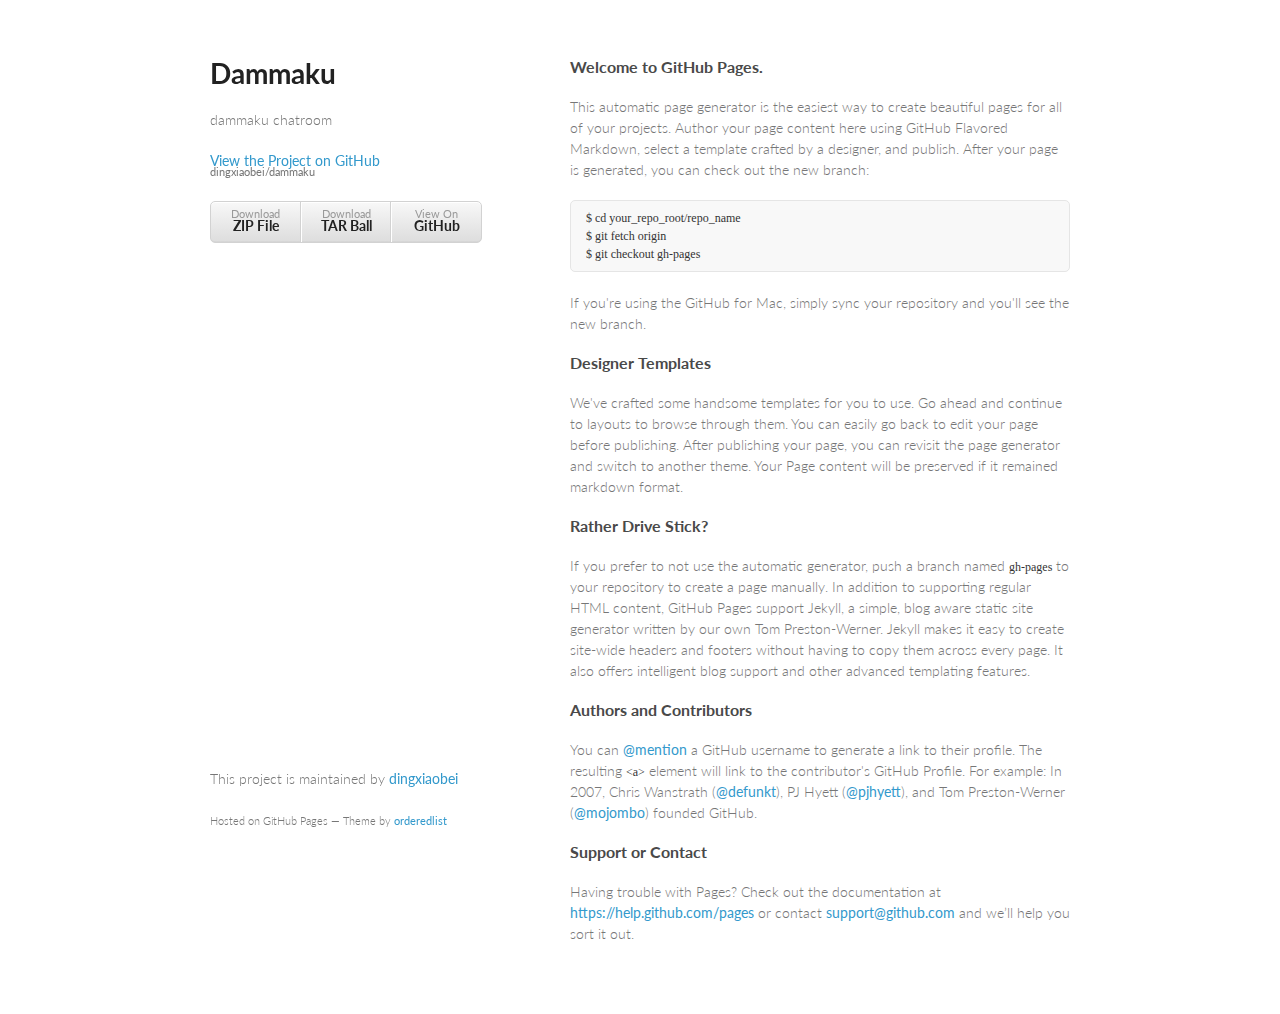
<file: index.html>
<!doctype html>
<html>
  <head>
    <meta charset="utf-8">
    <meta http-equiv="X-UA-Compatible" content="chrome=1">
    <title>Dammaku by dingxiaobei</title>

    <link rel="stylesheet" href="stylesheets/styles.css">
    <link rel="stylesheet" href="stylesheets/pygment_trac.css">
    <meta name="viewport" content="width=device-width, initial-scale=1, user-scalable=no">
    <!--[if lt IE 9]>
    <script src="//html5shiv.googlecode.com/svn/trunk/html5.js"></script>
    <![endif]-->
  </head>
  <body>
    <div class="wrapper">
      <header>
        <h1>Dammaku</h1>
        <p>dammaku chatroom</p>

        <p class="view"><a href="https://github.com/dingxiaobei/dammaku">View the Project on GitHub <small>dingxiaobei/dammaku</small></a></p>


        <ul>
          <li><a href="https://github.com/dingxiaobei/dammaku/zipball/master">Download <strong>ZIP File</strong></a></li>
          <li><a href="https://github.com/dingxiaobei/dammaku/tarball/master">Download <strong>TAR Ball</strong></a></li>
          <li><a href="https://github.com/dingxiaobei/dammaku">View On <strong>GitHub</strong></a></li>
        </ul>
      </header>
      <section>
        <h3>
<a id="welcome-to-github-pages" class="anchor" href="#welcome-to-github-pages" aria-hidden="true"><span class="octicon octicon-link"></span></a>Welcome to GitHub Pages.</h3>

<p>This automatic page generator is the easiest way to create beautiful pages for all of your projects. Author your page content here using GitHub Flavored Markdown, select a template crafted by a designer, and publish. After your page is generated, you can check out the new branch:</p>

<pre><code>$ cd your_repo_root/repo_name
$ git fetch origin
$ git checkout gh-pages
</code></pre>

<p>If you're using the GitHub for Mac, simply sync your repository and you'll see the new branch.</p>

<h3>
<a id="designer-templates" class="anchor" href="#designer-templates" aria-hidden="true"><span class="octicon octicon-link"></span></a>Designer Templates</h3>

<p>We've crafted some handsome templates for you to use. Go ahead and continue to layouts to browse through them. You can easily go back to edit your page before publishing. After publishing your page, you can revisit the page generator and switch to another theme. Your Page content will be preserved if it remained markdown format.</p>

<h3>
<a id="rather-drive-stick" class="anchor" href="#rather-drive-stick" aria-hidden="true"><span class="octicon octicon-link"></span></a>Rather Drive Stick?</h3>

<p>If you prefer to not use the automatic generator, push a branch named <code>gh-pages</code> to your repository to create a page manually. In addition to supporting regular HTML content, GitHub Pages support Jekyll, a simple, blog aware static site generator written by our own Tom Preston-Werner. Jekyll makes it easy to create site-wide headers and footers without having to copy them across every page. It also offers intelligent blog support and other advanced templating features.</p>

<h3>
<a id="authors-and-contributors" class="anchor" href="#authors-and-contributors" aria-hidden="true"><span class="octicon octicon-link"></span></a>Authors and Contributors</h3>

<p>You can <a href="https://github.com/blog/821" class="user-mention">@mention</a> a GitHub username to generate a link to their profile. The resulting <code>&lt;a&gt;</code> element will link to the contributor's GitHub Profile. For example: In 2007, Chris Wanstrath (<a href="https://github.com/defunkt" class="user-mention">@defunkt</a>), PJ Hyett (<a href="https://github.com/pjhyett" class="user-mention">@pjhyett</a>), and Tom Preston-Werner (<a href="https://github.com/mojombo" class="user-mention">@mojombo</a>) founded GitHub.</p>

<h3>
<a id="support-or-contact" class="anchor" href="#support-or-contact" aria-hidden="true"><span class="octicon octicon-link"></span></a>Support or Contact</h3>

<p>Having trouble with Pages? Check out the documentation at <a href="https://help.github.com/pages">https://help.github.com/pages</a> or contact <a href="mailto:support@github.com">support@github.com</a> and we’ll help you sort it out.</p>
      </section>
      <footer>
        <p>This project is maintained by <a href="https://github.com/dingxiaobei">dingxiaobei</a></p>
        <p><small>Hosted on GitHub Pages &mdash; Theme by <a href="https://github.com/orderedlist">orderedlist</a></small></p>
      </footer>
    </div>
    <script src="javascripts/scale.fix.js"></script>
    
  </body>
</html>
</file>
<file: stylesheets/styles.css>
@import url(https://fonts.googleapis.com/css?family=Lato:300italic,700italic,300,700);

body {
  padding:50px;
  font:14px/1.5 Lato, "Helvetica Neue", Helvetica, Arial, sans-serif;
  color:#777;
  font-weight:300;
}

h1, h2, h3, h4, h5, h6 {
  color:#222;
  margin:0 0 20px;
}

p, ul, ol, table, pre, dl {
  margin:0 0 20px;
}

h1, h2, h3 {
  line-height:1.1;
}

h1 {
  font-size:28px;
}

h2 {
  color:#393939;
}

h3, h4, h5, h6 {
  color:#494949;
}

a {
  color:#39c;
  font-weight:400;
  text-decoration:none;
}

a small {
  font-size:11px;
  color:#777;
  margin-top:-0.6em;
  display:block;
}

.wrapper {
  width:860px;
  margin:0 auto;
}

blockquote {
  border-left:1px solid #e5e5e5;
  margin:0;
  padding:0 0 0 20px;
  font-style:italic;
}

code, pre {
  font-family:Monaco, Bitstream Vera Sans Mono, Lucida Console, Terminal;
  color:#333;
  font-size:12px;
}

pre {
  padding:8px 15px;
  background: #f8f8f8;  
  border-radius:5px;
  border:1px solid #e5e5e5;
  overflow-x: auto;
}

table {
  width:100%;
  border-collapse:collapse;
}

th, td {
  text-align:left;
  padding:5px 10px;
  border-bottom:1px solid #e5e5e5;
}

dt {
  color:#444;
  font-weight:700;
}

th {
  color:#444;
}

img {
  max-width:100%;
}

header {
  width:270px;
  float:left;
  position:fixed;
}

header ul {
  list-style:none;
  height:40px;
  
  padding:0;
  
  background: #eee;
  background: -moz-linear-gradient(top, #f8f8f8 0%, #dddddd 100%);
  background: -webkit-gradient(linear, left top, left bottom, color-stop(0%,#f8f8f8), color-stop(100%,#dddddd));
  background: -webkit-linear-gradient(top, #f8f8f8 0%,#dddddd 100%);
  background: -o-linear-gradient(top, #f8f8f8 0%,#dddddd 100%);
  background: -ms-linear-gradient(top, #f8f8f8 0%,#dddddd 100%);
  background: linear-gradient(top, #f8f8f8 0%,#dddddd 100%);
  
  border-radius:5px;
  border:1px solid #d2d2d2;
  box-shadow:inset #fff 0 1px 0, inset rgba(0,0,0,0.03) 0 -1px 0;
  width:270px;
}

header li {
  width:89px;
  float:left;
  border-right:1px solid #d2d2d2;
  height:40px;
}

header ul a {
  line-height:1;
  font-size:11px;
  color:#999;
  display:block;
  text-align:center;
  padding-top:6px;
  height:40px;
}

strong {
  color:#222;
  font-weight:700;
}

header ul li + li {
  width:88px;
  border-left:1px solid #fff;
}

header ul li + li + li {
  border-right:none;
  width:89px;
}

header ul a strong {
  font-size:14px;
  display:block;
  color:#222;
}

section {
  width:500px;
  float:right;
  padding-bottom:50px;
}

small {
  font-size:11px;
}

hr {
  border:0;
  background:#e5e5e5;
  height:1px;
  margin:0 0 20px;
}

footer {
  width:270px;
  float:left;
  position:fixed;
  bottom:50px;
}

@media print, screen and (max-width: 960px) {
  
  div.wrapper {
    width:auto;
    margin:0;
  }
  
  header, section, footer {
    float:none;
    position:static;
    width:auto;
  }
  
  header {
    padding-right:320px;
  }
  
  section {
    border:1px solid #e5e5e5;
    border-width:1px 0;
    padding:20px 0;
    margin:0 0 20px;
  }
  
  header a small {
    display:inline;
  }
  
  header ul {
    position:absolute;
    right:50px;
    top:52px;
  }
}

@media print, screen and (max-width: 720px) {
  body {
    word-wrap:break-word;
  }
  
  header {
    padding:0;
  }
  
  header ul, header p.view {
    position:static;
  }
  
  pre, code {
    word-wrap:normal;
  }
}

@media print, screen and (max-width: 480px) {
  body {
    padding:15px;
  }
  
  header ul {
    display:none;
  }
}

@media print {
  body {
    padding:0.4in;
    font-size:12pt;
    color:#444;
  }
}
</file>
<file: stylesheets/pygment_trac.css>
.highlight  { background: #ffffff; }
.highlight .c { color: #999988; font-style: italic } /* Comment */
.highlight .err { color: #a61717; background-color: #e3d2d2 } /* Error */
.highlight .k { font-weight: bold } /* Keyword */
.highlight .o { font-weight: bold } /* Operator */
.highlight .cm { color: #999988; font-style: italic } /* Comment.Multiline */
.highlight .cp { color: #999999; font-weight: bold } /* Comment.Preproc */
.highlight .c1 { color: #999988; font-style: italic } /* Comment.Single */
.highlight .cs { color: #999999; font-weight: bold; font-style: italic } /* Comment.Special */
.highlight .gd { color: #000000; background-color: #ffdddd } /* Generic.Deleted */
.highlight .gd .x { color: #000000; background-color: #ffaaaa } /* Generic.Deleted.Specific */
.highlight .ge { font-style: italic } /* Generic.Emph */
.highlight .gr { color: #aa0000 } /* Generic.Error */
.highlight .gh { color: #999999 } /* Generic.Heading */
.highlight .gi { color: #000000; background-color: #ddffdd } /* Generic.Inserted */
.highlight .gi .x { color: #000000; background-color: #aaffaa } /* Generic.Inserted.Specific */
.highlight .go { color: #888888 } /* Generic.Output */
.highlight .gp { color: #555555 } /* Generic.Prompt */
.highlight .gs { font-weight: bold } /* Generic.Strong */
.highlight .gu { color: #800080; font-weight: bold; } /* Generic.Subheading */
.highlight .gt { color: #aa0000 } /* Generic.Traceback */
.highlight .kc { font-weight: bold } /* Keyword.Constant */
.highlight .kd { font-weight: bold } /* Keyword.Declaration */
.highlight .kn { font-weight: bold } /* Keyword.Namespace */
.highlight .kp { font-weight: bold } /* Keyword.Pseudo */
.highlight .kr { font-weight: bold } /* Keyword.Reserved */
.highlight .kt { color: #445588; font-weight: bold } /* Keyword.Type */
.highlight .m { color: #009999 } /* Literal.Number */
.highlight .s { color: #d14 } /* Literal.String */
.highlight .na { color: #008080 } /* Name.Attribute */
.highlight .nb { color: #0086B3 } /* Name.Builtin */
.highlight .nc { color: #445588; font-weight: bold } /* Name.Class */
.highlight .no { color: #008080 } /* Name.Constant */
.highlight .ni { color: #800080 } /* Name.Entity */
.highlight .ne { color: #990000; font-weight: bold } /* Name.Exception */
.highlight .nf { color: #990000; font-weight: bold } /* Name.Function */
.highlight .nn { color: #555555 } /* Name.Namespace */
.highlight .nt { color: #000080 } /* Name.Tag */
.highlight .nv { color: #008080 } /* Name.Variable */
.highlight .ow { font-weight: bold } /* Operator.Word */
.highlight .w { color: #bbbbbb } /* Text.Whitespace */
.highlight .mf { color: #009999 } /* Literal.Number.Float */
.highlight .mh { color: #009999 } /* Literal.Number.Hex */
.highlight .mi { color: #009999 } /* Literal.Number.Integer */
.highlight .mo { color: #009999 } /* Literal.Number.Oct */
.highlight .sb { color: #d14 } /* Literal.String.Backtick */
.highlight .sc { color: #d14 } /* Literal.String.Char */
.highlight .sd { color: #d14 } /* Literal.String.Doc */
.highlight .s2 { color: #d14 } /* Literal.String.Double */
.highlight .se { color: #d14 } /* Literal.String.Escape */
.highlight .sh { color: #d14 } /* Literal.String.Heredoc */
.highlight .si { color: #d14 } /* Literal.String.Interpol */
.highlight .sx { color: #d14 } /* Literal.String.Other */
.highlight .sr { color: #009926 } /* Literal.String.Regex */
.highlight .s1 { color: #d14 } /* Literal.String.Single */
.highlight .ss { color: #990073 } /* Literal.String.Symbol */
.highlight .bp { color: #999999 } /* Name.Builtin.Pseudo */
.highlight .vc { color: #008080 } /* Name.Variable.Class */
.highlight .vg { color: #008080 } /* Name.Variable.Global */
.highlight .vi { color: #008080 } /* Name.Variable.Instance */
.highlight .il { color: #009999 } /* Literal.Number.Integer.Long */

.type-csharp .highlight .k { color: #0000FF }
.type-csharp .highlight .kt { color: #0000FF }
.type-csharp .highlight .nf { color: #000000; font-weight: normal }
.type-csharp .highlight .nc { color: #2B91AF }
.type-csharp .highlight .nn { color: #000000 }
.type-csharp .highlight .s { color: #A31515 }
.type-csharp .highlight .sc { color: #A31515 }
</file>
